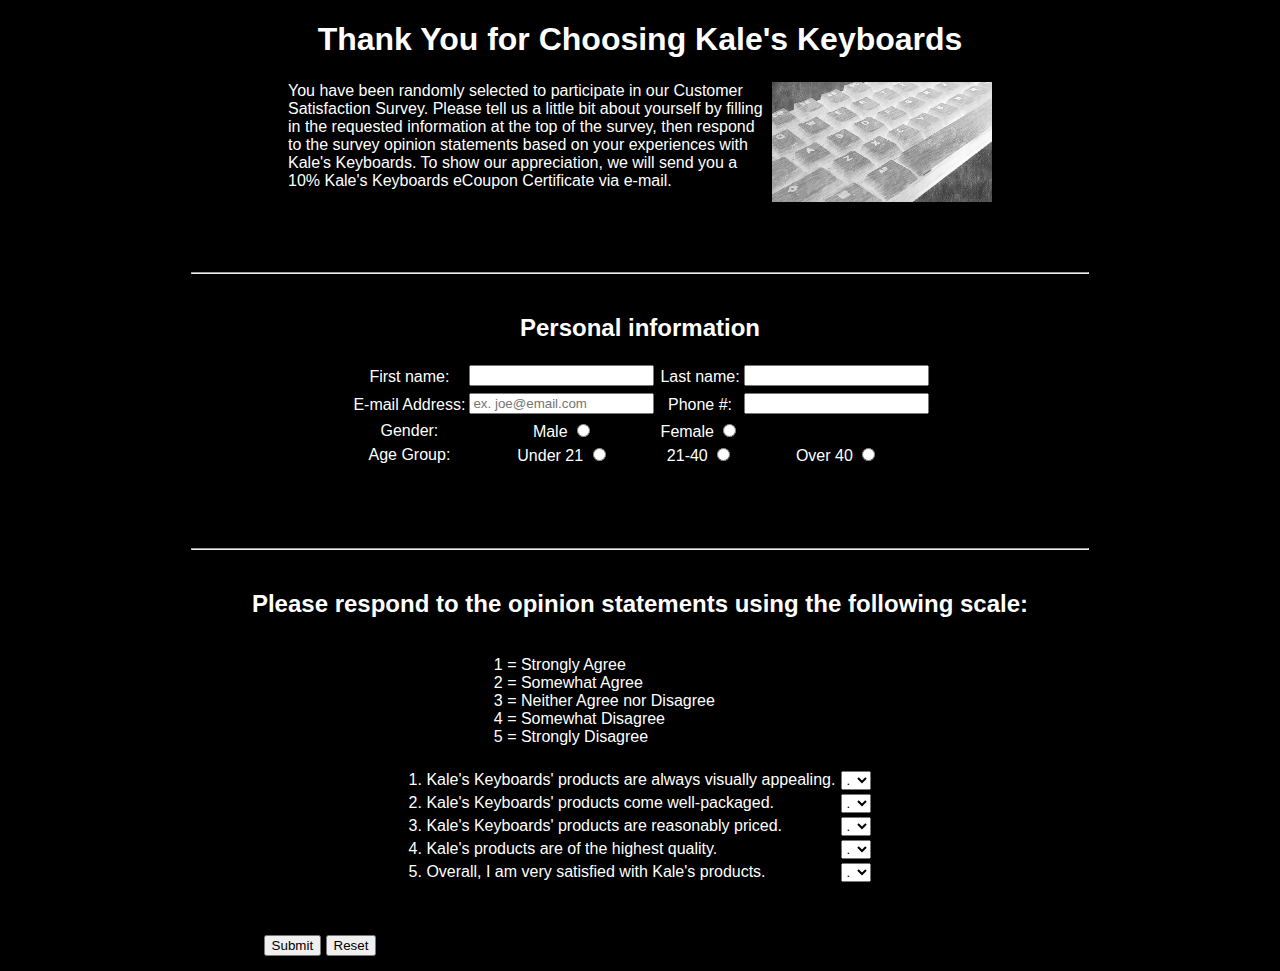
<file: UTAWebDev/Cite 1/index.html>
<!DOCTYPE html>

<html>

<head>
<meta charset="utf-8"/>
<meta name="keywords" content="custom keyboards, hardware, keyboards"/>
<title> Customer Form </title>
<style>
    div{
    width: auto;
    padding: 2px;
}

.intro{
    margin-left: auto;
    margin-right: auto;
    text-align: left;
    width: 55%;
}

.Img{
    float: right;
    padding-left: 8px;
    width: 220px;
    height: 120px;
    
}
.scale{
    position: absolute;
    right: 44%;
}
.response{
    text-align: left;
    margin-left: auto;
    margin-right: auto;
    margin-top: 150px;
   
}

body{
    text-align: center;
    margin: auto;
    font-family: Arial, Helvetica, sans-serif;
    color: white;
    background-color: black;
}
.ul2{
    list-style-type: none;

}
li{
    text-align: left;
}
h2{
    margin-top: 10px;
}
input, label {
    margin-bottom: 3px;
    padding-left: 2px;
}

ul, li{
  list-style-type: none;  
}
table{
    margin-bottom: 50px;
    margin-left: auto;
    margin-right: auto;
}
hr{
    width: 70%;
    margin-top: 80px;
    margin-bottom: 40px;
}
button{
    position: relative;
    left: -320px;
    
    margin-bottom: 15px;

}

</style>

</head>

<body>
    <h1 class="h1">Thank You for Choosing Kale's Keyboards</h1>


    <div class="intro">

        <img class="Img" src="keyboard-1133.jpg" alt="">
        
        You have been randomly selected to participate in our Customer Satisfaction Survey.  Please tell 
        us a little bit about yourself by filling in the requested information at the top of the survey, then 
        respond to the survey opinion statements based on your experiences with Kale's  
        Keyboards.  To show our appreciation, we will send you a 10% Kale's Keyboards eCoupon 
        Certificate via e-mail.
        
        
    </div>

    <hr>


    <h2>
        Personal information
    </h2>
    <form>
    <table>
            <tr>
                    <td><label for="fname">First name:</label></td>
                    <td><input type="text" id="fname" name="fname" required></td>
                    <td><label for="lname">Last name:</label></td>
                    <td><input type="text" id="lname" name="lname" required></td>
            </tr>

            <tr>
                    <td><label for="email">E-mail Address:</label></td>
                    <td><input type="text" id="email" name="email" type="email"
                         required pattern="[a-z0-9]+@[a-z]+\.[a-z]{2,3}" placeholder = "ex. joe@email.com"></td>
                    <td><label for="phone">Phone #:</label></td>
                    <td><input type="text" id="phone" name="phone" required></td>
            </tr>

            <tr>
                    <td><label>Gender:</label></td>
                    <td><label for="male">Male </label>
                    <input type="radio" id="male" name="gender" required></td>
                    <td><label for="female">Female</label>
                    <input type="radio" id="female" name="gender" required></td>
            </tr>

            <tr>
                    <td><label>Age Group: </label></td>
                    <td><label for="range1">Under 21 </label>
                    <input type="radio" id="range1" name="age" required></td>
                    <td><label for="range2">21-40 </label>
                    <input type="radio" id="range2" name="age" required></td>
                    <td><label for="range3">Over 40 </label>
                    <input type="radio" id="range3" name="age" required></td>
            </tr>
             
    </table>
    <hr>

    <h2>
        Please respond to the opinion statements using the following scale:
    </h2>
    
    <div class="scale">
        <ul>
            <li>1 = Strongly Agree</li>
            <li>2 = Somewhat Agree</li>
            <li>3 = Neither Agree nor Disagree</li>
            <li>4 = Somewhat Disagree</li>
            <li>5 = Strongly Disagree </li>
        </ul>
    </div>
    
    <table class="response">

        <tr>
            <td>1. Kale's Keyboards' products are always visually appealing.</td>
            <td>
                <label for="scale"></label>
                <select name="scale" id="scale" required>
                    <option hidden disabled selected value> .</option>
                  <option value="1">1</option>
                  <option value="2">2</option>
                  <option value="3">3</option>
                  <option value="4">4</option>
                  <option value="5">5</option>	
                </select>
            </td>
        </tr>
        <tr>
            <td>2. Kale's Keyboards' products come well-packaged.</td>
            <td>
                <label for="scale"></label>
                <select name="scale" id="scale2" required>
                    <option hidden disabled selected value> .</option>
                  <option value="1">1</option>
                  <option value="2">2</option>
                  <option value="3">3</option>
                  <option value="4">4</option>
                  <option value="5">5</option>	
                </select>
            </td>
        </tr>

        <tr>
            <td>3. Kale's Keyboards' products are reasonably priced.</td>
            <td>
                <label for="scale"></label>
                <select name="scale" id="scale3" required>
                    <option hidden disabled selected value> .</option>
                  <option value="1">1</option>
                  <option value="2">2</option>
                  <option value="3">3</option>
                  <option value="4">4</option>
                  <option value="5">5</option>	
                </select>
            </td>
        </tr>

        <tr>
            <td>4. Kale's products are of the highest quality.</td>
            <td>
                <label for="scale"></label>
                <select name="scale" id="scale4" required>
                  <option hidden disabled selected value> .</option>
                  <option value="1">1</option>
                  <option value="2">2</option>
                  <option value="3">3</option>
                  <option value="4">4</option>
                  <option value="5">5</option>	
                </select>
            </td>
        </tr>
        
        <tr>
            <td>5. Overall, I am very satisfied with Kale's products.</td>
            <td>
                <label for="scale"></label>
                <select name="scale" id="scale5" required>
                  <option disabled selected value> .</option>
                  <option value="1">1</option>
                  <option value="2">2</option>
                  <option value="3">3</option>
                  <option value="4">4</option>
                  <option value="5">5</option>	
                </select>
            </td>
        </tr>

    </table>

    <button type="submit">Submit</button>
    <button type="reset">Reset</button>

    </form>
</body>

</html>
</file>
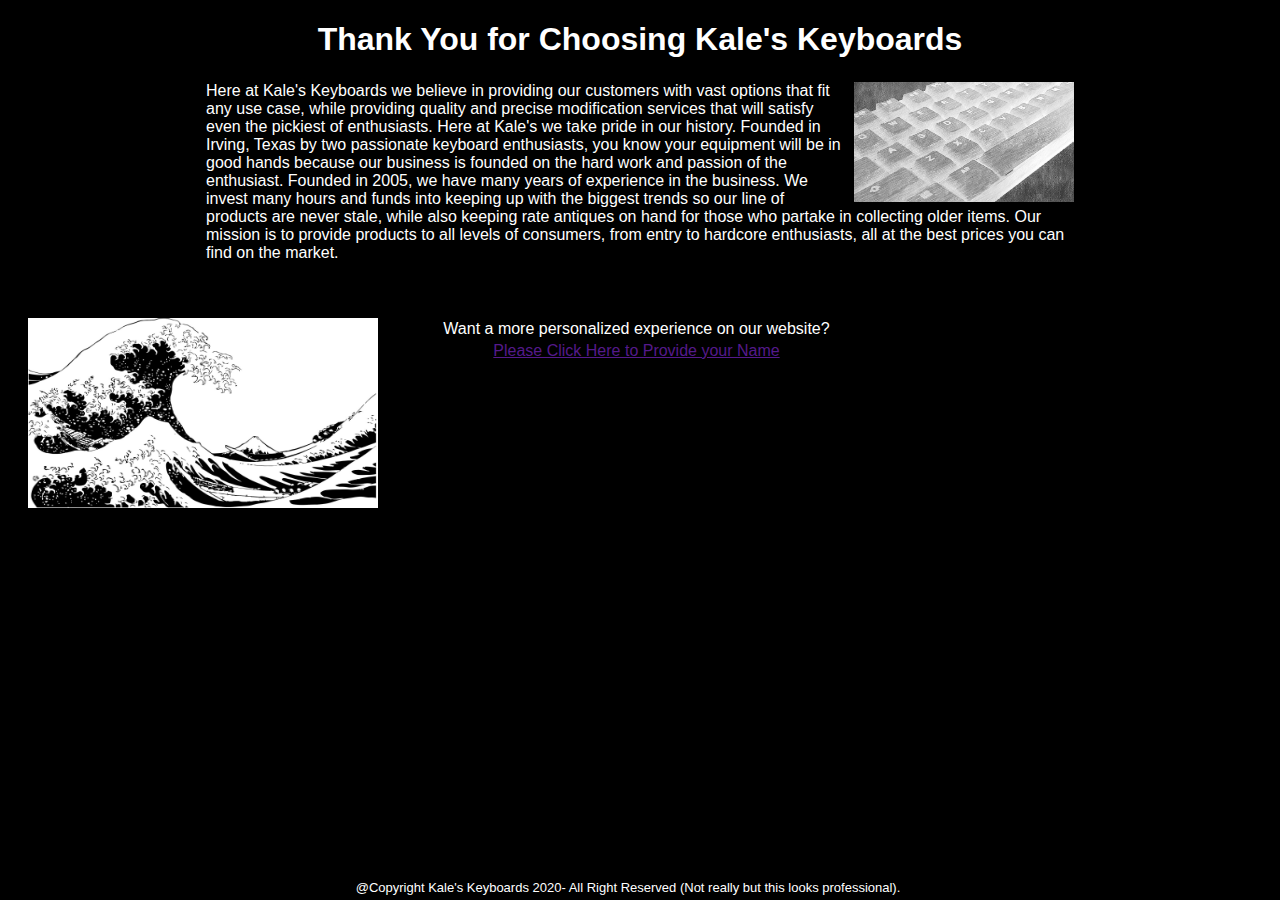
<file: UTAWebDev/Cite 2/index.html>
<!DOCTYPE html>

<html>

<head>
<meta charset="utf-8"/>
<meta name="keywords" content="custom keyboards, hardware, keyboards"/>
<title> Homepage </title>
<link rel="stylesheet" href="styleA.css">
<script>

    var cName, cValue, c, expires;
    var d = new Date();

    function createCookie(cName, cValue, expDays){
        d.setTime(d.getTime() + (expDays * 24 * 60 * 60 * 1000));
        expires = "expires=" + d.toUTCString();
        document.cookie = cName + "=" + cValue + ";" + expires;
    }

    function readCookie(cName){
        var keyName = cName + "=";
        var cArray = document.cookie.split(";");
        for(var i = 0; i < cArray.length; i++)
        {
            c = cArray[i];

            if(c.charAt(0) == " ")
            {
                c = c.substring(1);
            }
            if(c.indexOf(keyName) == 0)
            {
                return c.substring(keyName.length, c.length);
            }
        }
        return "";
    }

    function checkCookie()
    {
        var user = readCookie("userName");

        //document.cookie = "userName=;expires=" + d.toUTCString(-1);

        if (user != "")
        {
            alert("Cookie Exists.");
            displayCookie("existing", user);
        }
        else
        {
            user = prompt("Welcome! Please enter your name:", "");

            if (user != "" && user != null)
            {
                createCookie("userName", user, 14);
                displayCookie("new", user);
            }
        }
    }

    function displayCookie(userType, user)
    {
        if (userType == "new")
        {
            document.getElementById("secondDiv").innerHTML = "Want a more personalized experience on our website?";
            document.getElementById("myAnchor").text = "Please Click Here to Provide your Name"

        }

        else
        {
            document.getElementById("secondDiv").innerHTML = "Welcome, " + user + ". We hope you will enjoy your Sunrise Coffee Creations experience!" ;
            document.getElementById("myAnchor").text = "Please Click here if you are not " + user;
        }
    }

    function nameReset()
    {
        newName = prompt("Enter your name: ");
        createCookie("userName", newName, 14);
        displayCookie("existing", user);
    }

    setTimeout(function randomNumber(){

        var value = Math.floor(Math.random()*10)
        if (value%5 != 0){
            alert("You have been randomly selected to participate in a customer satisfaction giveaway survey.");
            window.location.href= "\WebDev\Web Development Project 1\index.html";
        }

    }, 5000);

</script>

</head>

<body onload="checkCookie(); setTimeout()">
    <h1 class="h1">Thank You for Choosing Kale's Keyboards</h1>


    <div class="intro">

        <img class="Img" src="keyboard-1133.jpg" alt="">
        
        Here at Kale's Keyboards we believe in providing our customers with vast options that fit 
        any use case, while providing quality and precise modification services that will satisfy
        even the pickiest of enthusiasts. Here at Kale's we take pride in our history. Founded in
        Irving, Texas by two passionate keyboard enthusiasts, you know your equipment will be in
        good hands because our business is founded on the hard work and passion of the enthusiast. 
        Founded in 2005, we have many years of experience in the business. We invest many hours and
        funds into keeping up with the biggest trends so our line of products are never stale, while
        also keeping rate antiques on hand for those who partake in collecting older items. Our mission
        is to provide products to all levels of consumers, from entry to hardcore enthusiasts, all at
        the best prices you can find on the market.
        
        
    </div>
    <br>
    <br>
    <br>
    <img class="Img2" src="closeupStock.jpg" alt="">
    <div id="secondDiv">
        Want a more personalized experience on our website?
        <br>
    </div>
    <div><a id="myAnchor" href="" onclick="nameReset()">Please Click Here to Provide your Name</a></div>
    <br>

    <footer>@Copyright Kale's Keyboards 2020- All Right Reserved 
        (Not really but this looks professional).   </footer>
   
</body>

</html>
</file>
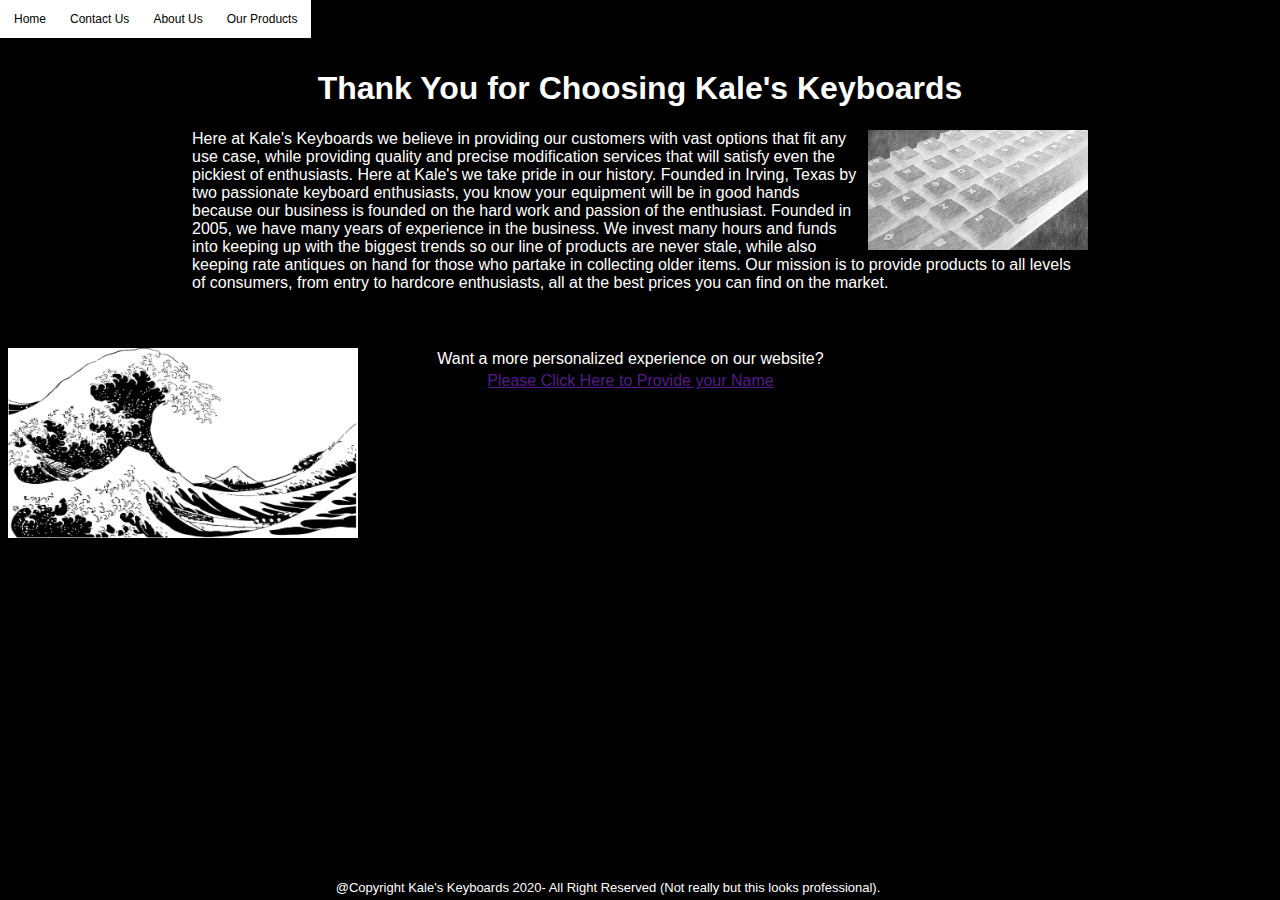
<file: UTAWebDev/Cite 3/index.html>
<!DOCTYPE html>

<html>

<head>
<meta charset="utf-8"/>
<meta name="keywords" content="custom keyboards, hardware, keyboards"/>
<title> Kale's Keyboards - Homepage </title>
<link rel="stylesheet" href="styleA.css">
<script>

    var cName, cValue, c, expires;
    var d = new Date();

    function createCookie(cName, cValue, expDays){
        d.setTime(d.getTime() + (expDays * 24 * 60 * 60 * 1000));
        expires = "expires=" + d.toUTCString();
        document.cookie = cName + "=" + cValue + ";" + expires;
    }

    function readCookie(cName){
        var keyName = cName + "=";
        var cArray = document.cookie.split(";");
        for(var i = 0; i < cArray.length; i++)
        {
            c = cArray[i];

            if(c.charAt(0) == " ")
            {
                c = c.substring(1);
            }
            if(c.indexOf(keyName) == 0)
            {
                return c.substring(keyName.length, c.length);
            }
        }
        return "";
    }

    function checkCookie()
    {
        var user = readCookie("userName");

        //execute cookie reset by uncommenting next line of code
        //document.cookie = "userName=;expires=" + d.toUTCString(-1);

        if (user != "")
        {
            alert("Cookie Exists.");
            displayCookie("existing", user);
        }
        else
        {
            user = prompt("Welcome! Please enter your name:", "");

            if (user != "" && user != null)
            {
                createCookie("userName", user, 14);
                displayCookie("new", user);
            }
        }
    }

    function displayCookie(userType, user)
    {
        if (userType == "new")
        {
            document.getElementById("secondDiv").innerHTML = "Want a more personalized experience on our website?";
            document.getElementById("myAnchor").text = "Please Click Here to Provide your Name"

        }

        else
        {
            document.getElementById("secondDiv").innerHTML = "Welcome, " + user + ". We hope you will enjoy your Sunrise Coffee Creations experience!" ;
            document.getElementById("myAnchor").text = "Please Click here if you are not " + user;
        }
    }

    function nameReset()
    {
        newName = prompt("Enter your name: ");
        createCookie("userName", newName, 14);
        displayCookie("existing", user);
    }

    setTimeout(function randomNumber(){

        var value = Math.floor(Math.random()*10)
        if (value%5 == 0){
            reply = confirm("You have been randomly selected to participate in a customer satisfaction giveaway survey.");
            if (reply == true){
            window.open("html/form.html");
        }
    }

    }, 5000);

</script>

</head>
<header>
    <div class="topnav">
        <a href="index.html">Home</a>
        <a href="html/contact_js.html">Contact Us</a>
        <a href="html/about_js.html">About Us</a>
        <a href="html/product_js.html">Our Products</a>
      </div>
</header>

<body onload="checkCookie(); setTimeout()">
    <h1 class="h1">Thank You for Choosing Kale's Keyboards</h1>


    <div class="intro">

        <img class="Img" src="keyboard-1133.jpg" alt="">
        
        Here at Kale's Keyboards we believe in providing our customers with vast options that fit 
        any use case, while providing quality and precise modification services that will satisfy
        even the pickiest of enthusiasts. Here at Kale's we take pride in our history. Founded in
        Irving, Texas by two passionate keyboard enthusiasts, you know your equipment will be in
        good hands because our business is founded on the hard work and passion of the enthusiast. 
        Founded in 2005, we have many years of experience in the business. We invest many hours and
        funds into keeping up with the biggest trends so our line of products are never stale, while
        also keeping rate antiques on hand for those who partake in collecting older items. Our mission
        is to provide products to all levels of consumers, from entry to hardcore enthusiasts, all at
        the best prices you can find on the market.
        
        
    </div>
    <br>
    <br>
    <br>
    <img class="Img2" src="closeupStock.jpg" alt="">
    <div id="secondDiv">
        Want a more personalized experience on our website?
        <br>
    </div>
    <div><a id="myAnchor" href="" onclick="nameReset()">Please Click Here to Provide your Name</a></div>
    <br>

    <footer>@Copyright Kale's Keyboards 2020- All Right Reserved 
        (Not really but this looks professional).   </footer>
   
</body>

</html>
</file>
<file: UTAWebDev/Cite 2/styleA.css>
div{
    width: 70%;
    padding: 2px;
}

.intro{
    margin-left: auto;
    margin-right: auto;
    text-align: left;
    width: 70%;
}

.Img{
    float: right;
    padding-left: 8px;
    width: 220px;
    height: 120px;
    
}
.Img2{
    float: left;
    padding-left: 8px;
    padding-right: 5px;
    width: 350px;
    height: 190px;
    
}
.scale{
    position: absolute;
    right: 44%;
}
.response{
    text-align: left;
    margin-left: auto;
    margin-right: auto;
    margin-top: 150px;
   
}

body{
    text-align: center;
    margin: 20px;
    font-family: Arial, Helvetica, sans-serif;
    color: white;
    background-color: black;
}
.ul2{
    list-style-type: none;

}
li{
    text-align: left;
}
h2{
    margin-top: 10px;
}
input, label {
    margin-bottom: 3px;
    padding-left: 2px;
}

ul, li{
  list-style-type: none;  
}
table{
    margin-bottom: 50px;
    margin-left: auto;
    margin-right: auto;
}
hr{
    width: 70%;
    margin-top: 80px;
    margin-bottom: 40px;
}
button{
    position: relative;
    left: -320px;
    
    margin-bottom: 15px;

}
footer{
    position:absolute;
    bottom:0;
    width:95%;
    height:20px;
    font-size: small;
    
}
</file>
<file: UTAWebDev/Cite 3/styleA.css>
div{
    width: 70%;
    padding: 2px;
}

.intro{
    margin-left: auto;
    margin-right: auto;
    text-align: left;
    width: 70%;
}

.topnav{
    background-color: white;
    position: absolute;
    top: 0;
    width: fit-content;
    overflow: hidden;
    align-content: center;
    text-align: center;
    

}

.topnav a {
    float: left;
    color: black;
    text-align: center;
    padding: 10px 12px;
    text-decoration: none;
    font-size: 12px;
  }

.Img{
    float: right;
    padding-left: 8px;
    width: 220px;
    height: 120px;
    
}
.Img2{
    float: left;
    padding-left: 8px;
    padding-right: 5px;
    width: 350px;
    height: 190px;
    
}
.scale{
    position: absolute;
    right: -12%;
}
.response{
    text-align: left;
    margin-left: auto;
    margin-right: auto;
    margin-top: 150px;
   
}

body{
    text-align: center;
    margin: 0px;
    font-family: Arial, Helvetica, sans-serif;
    color: white;
    background-color: black;
}
.ul2{
    list-style-type: none;

}
li{
    text-align: left;
}
h1{
    margin-top: 70px;
}
h2{
    margin-top: 10px;
}
input, label {
    margin-bottom: 3px;
    padding-left: 2px;
}

ul, li{
  list-style-type: none;  
}
table{
    margin-bottom: 50px;
    margin-left: auto;
    margin-right: auto;
}
hr{
    width: 70%;
    margin-top: 80px;
    margin-bottom: 40px;
}
button{
    position: relative;
    left: -320px;
    
    margin-bottom: 15px;

}
footer{
    position:absolute;
    bottom:0;
    width:95%;
    height:20px;
    font-size: small;
}
.persons{
    display: block;
    margin-left: 56.5%;
    margin-right: auto;
    width: 30%;

}
.aboutP{
    display: block;
    margin-left: 19%;
    margin-right: auto;
    width: 60%;
}

th, td{
    padding: 15px;
    border-style: solid;
}
</file>
